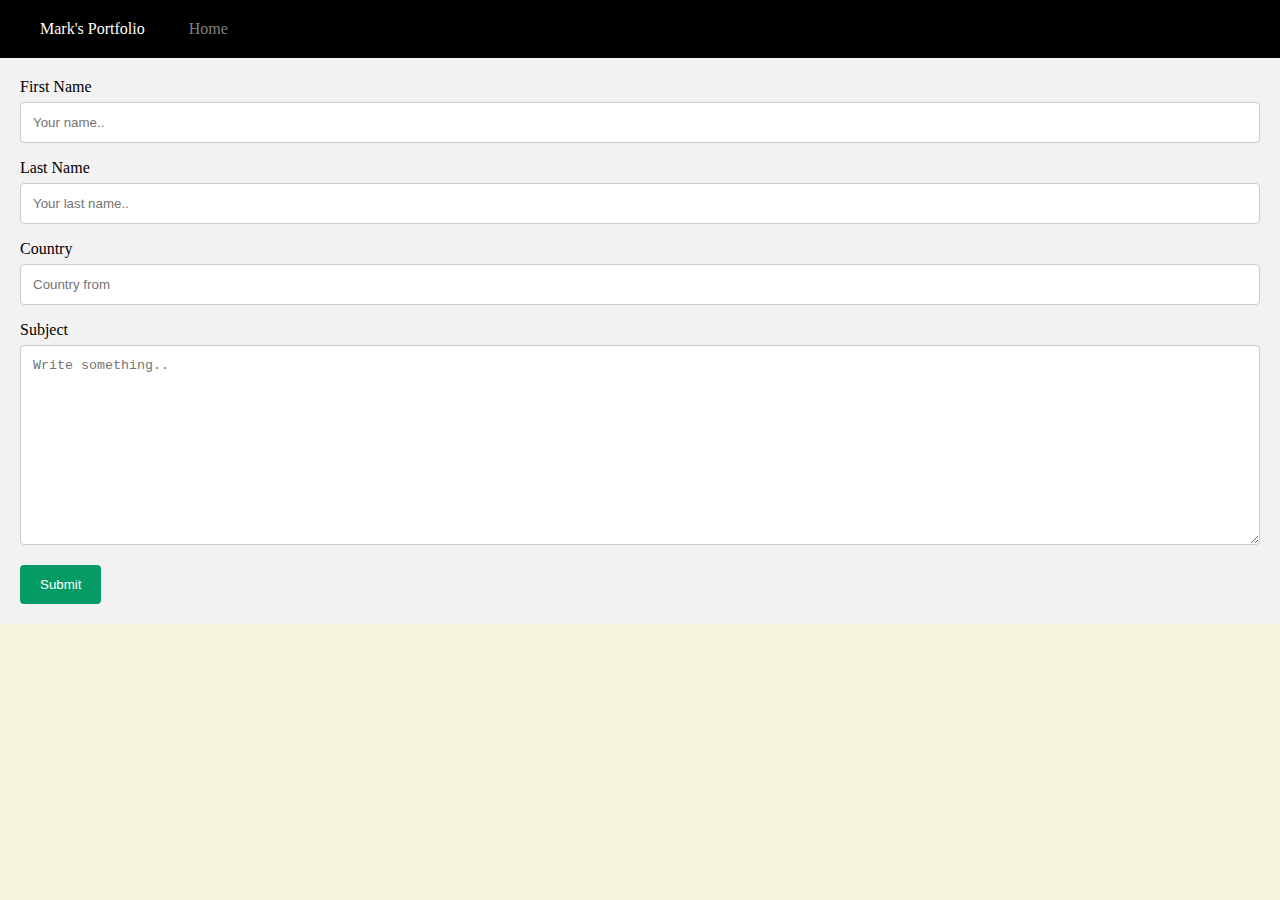
<file: page3.html>
<!DOCTYPE html>
<html lang="en">
<head>
    <meta charset="UTF-8">
    <meta http-equiv="X-UA-Compatible" content="IE=edge">
    <meta name="viewport" content="width=device-width, initial-scale=1.0">
    <title>new page3</title>
    <link rel="stylesheet" href="/css/page3.css">
</head>
<body>
    <nav>
        <ul>
            <li>Mark's Portfolio</li>
            <li><a href="index.html">Home</a></li>
        </ul>
    </nav>
    <div class="container">
        <form action="action_page.php">
      
          <label for="fname">First Name</label>
          <input type="text" id="fname" name="firstname" placeholder="Your name..">
      
          <label for="lname">Last Name</label>
          <input type="text" id="lname" name="lastname" placeholder="Your last name..">
      
          <label for="country">Country</label>
          <input type="text" id="country" name="lastname" placeholder="Country from">
      
          <label for="subject">Subject</label>
          <textarea id="subject" name="subject" placeholder="Write something.." style="height:200px"></textarea>
      
          <input type="submit" value="Submit">
      
        </form>
      </div>
</file>
<file: css/page3.css>
body{
    display: inline-flexbox;
    margin: 0px;
    background-color: beige;

}

input[type=text], select, textarea {
    width: 100%; 
    padding: 12px;
    border: 1px solid #ccc;
    border-radius: 4px; 
    box-sizing: border-box;
    margin-top: 6px;
    margin-bottom: 16px; 
    resize: vertical 
}
  

  input[type=submit] {
    background-color: #049c64;
    color: white;
    padding: 12px 20px;
    border: none;
    border-radius: 4px;
    cursor: pointer;
  }
  

  input[type=submit]:hover {
    background-color: #45a049;
  }
  
  .container {
    border-radius: 5px;
    background-color: #f2f2f2;
    padding: 20px;
  }

  nav li{
    display: inline;
    margin: 20px;

}

nav ul{
    background-color: black;
    margin: 0 auto;
    list-style-type: none;
    width: 100%;
    padding: 20px
}

nav{
    display: black;
    color: white;

}
nav a{
    color: gray;
    text-decoration: none;
}

nav a:hover{
    color: white;
}
</file>
